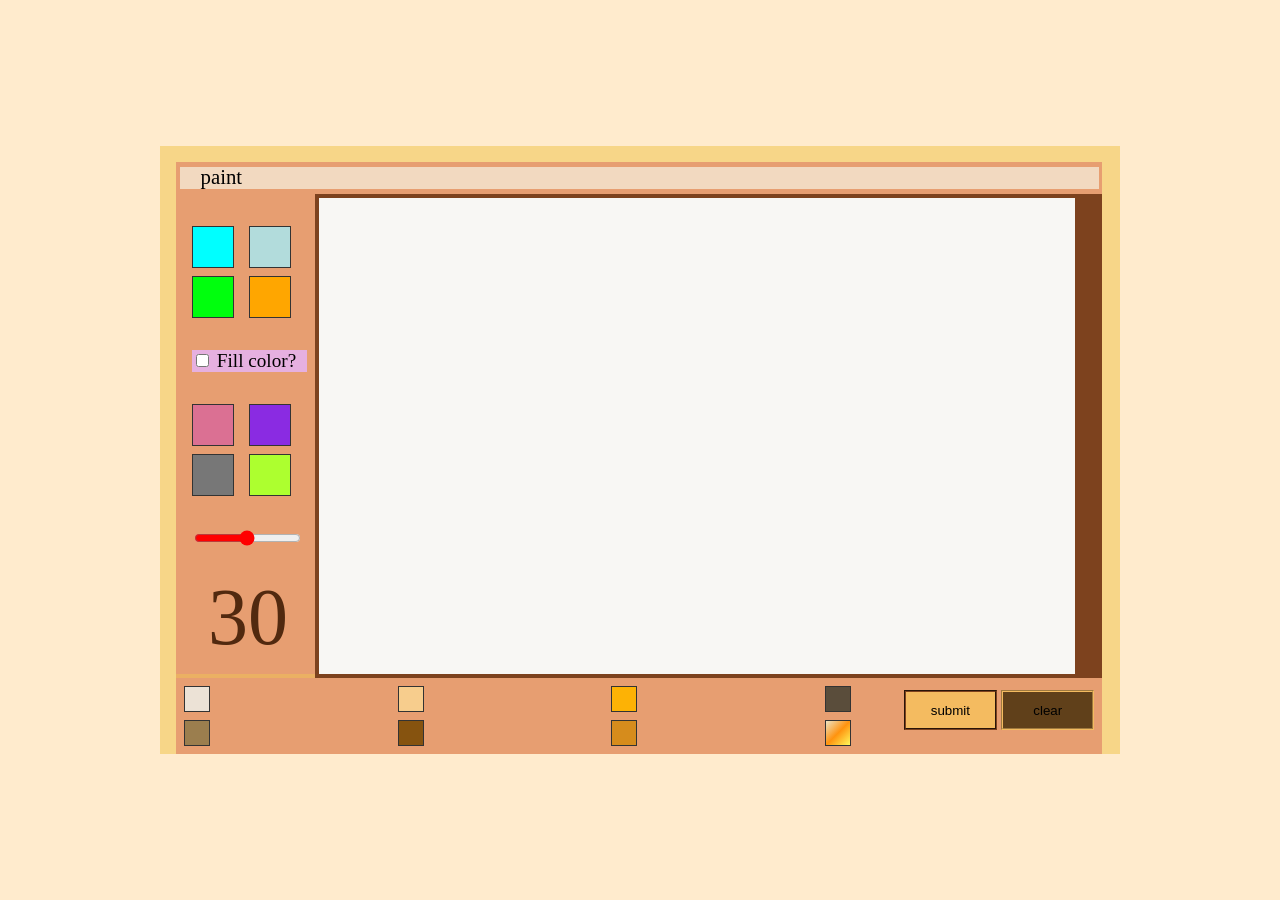
<file: index.html>
<!DOCTYPE html>
<html lang="en">
<head>
    <meta charset="UTF-8">
    <meta name="viewport" content="width=device-width, initial-scale=1.0">
    <title>Orangey paint</title>
    <link rel="stylesheet" href="style.css">
</head>
<body>
    <div class="wrap">
        <div class="container">
            <header>
                <div class="window-title">
                    <p style="display: flex; position: relative; top:-1.1em; font-size: 1.3em; left: 1em">paint</p>
                </div>
            </header>
            <section class="tools">
                <ul class="tool-option">
                    <li id="rectangle" class="tool"></li>
                    <li id="triangle" class="tool"></li>
                    <li id="cirle" class="tool"></li>
                   <li id="polygon" class="tool">
                    <input type="checkbox" id="hide">
                    <input type="number" id="sides" min="3" value="5" max="12">
                    <label for="sides" style="display: none;">sides?</label>
                   </li>
                </ul>
                <ul class="fill-box">
                     <li id="fill">
                        <input type="checkbox" id="fill-check">
                        <label for="fill-check">Fill color?</label>
                    </li>
                </ul>
                <ul class="tool-box">
                    <li id="pen"  class="tool"></li>
                    <li id="crayon"  class="tool"></li>
                    <li id="text"  class="tool"></li>
                    <li id="eraser"  class="tool"></li>
                </ul>
                <ul class="size">
                    <input type="range" id="size-range">
                </ul>
                <div class="time" id="timer">30</div>
            </section>
            <section class="screen">
                <canvas id="canvas"></canvas>
            </section>
            <section class="colors">
                <ul class="color-box">
                    <li class="color"></li>
                   <li class="color"></li>
                   <li class="color"></li>
                   <li class="color"></li>
                   <li class="color"></li>
                   <li class="color"></li>
                    <li class="color"></li>
                   <li class="color">
                    <input type="color" id="color-select" value="#c36609"
                   </li>
                </ul>
                <div class="submit-box">
                    <button id="submit">submit</button>
                    <button id="clear">clear</button>
                </div>
            </section>
        </div>
    </div>
    <script src="script.js"></script>
</body>
</html>
</file>
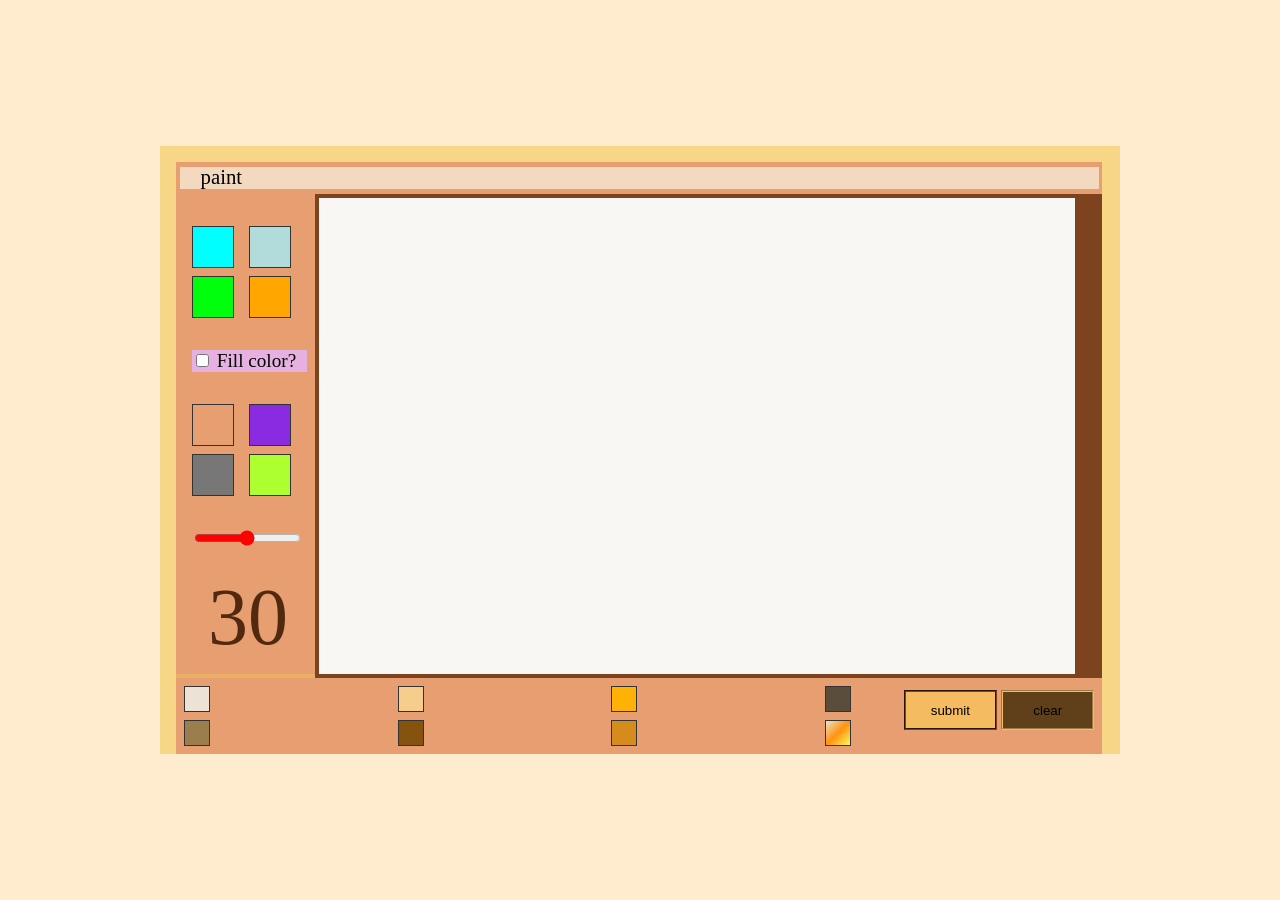
<file: paint.html>
<!DOCTYPE html>
<html lang="en">
<head>
    <meta charset="UTF-8">
    <meta name="viewport" content="width=device-width, initial-scale=1.0">
    <title>Orangey paint</title>
    <link rel="stylesheet" href="style.css">
</head>
<body>
    <div class="wrap">
        <div class="container">
            <header>
                <div class="window-title">
                    <p style="display: flex; position: relative; top:-1.1em; font-size: 1.3em; left: 1em">paint</p>
                </div>
            </header>
            <section class="tools">
                <ul class="tool-option">
                    <li id="rectangle" class="tool"></li>
                    <li id="triangle" class="tool"></li>
                    <li id="cirle" class="tool"></li>
                   <li id="polygon" class="tool">
                    <input type="checkbox" id="hide">
                    <input type="number" id="sides" min="3" value="5" max="12">
                    <label for="sides" style="display: none;">sides?</label>
                   </li>
                </ul>
                <ul class="fill-box">
                     <li id="fill">
                        <input type="checkbox" id="fill-check">
                        <label for="fill-check">Fill color?</label>
                    </li>
                </ul>
                <ul class="tool-box">
                    <li id="brush"  class="tool"></li>
                    <li id="crayon"  class="tool"></li>
                    <li id="text"  class="tool"></li>
                    <li id="eraser"  class="tool"></li>
                </ul>
                <ul class="size">
                    <input type="range" id="size-range">
                </ul>
                <div class="time" id="timer">30</div>
            </section>
            <section class="screen">
                <canvas id="canvas"></canvas>
            </section>
            <section class="colors">
                <ul class="color-box">
                    <li class="color"></li>
                   <li class="color"></li>
                   <li class="color"></li>
                   <li class="color"></li>
                   <li class="color"></li>
                   <li class="color"></li>
                    <li class="color"></li>
                   <li class="color">
                    <input type="color" id="color-select" value="#c36609"
                   </li>
                </ul>
                <div class="submit-box">
                    <button id="submit">submit</button>
                    <button id="clear">clear</button>
                </div>
            </section>
        </div>
    </div>
    <script src="script.js"></script>
</body>
</html>
</file>
<file: style.css>
body{
    background-color: blanchedalmond;
    margin: 0;
    padding: 0;
    box-sizing: border-box;
    display: grid;
    justify-content: center;
    align-items: center;
    min-height: 100vh;
    place-items: center;
}

.wrap{
    display: grid;
    height: 38em;
    width: 60em;
    background-color: rgb(247, 214, 136);
    overflow: hidden;
}

.container{
    display: grid;
    position: relative;
    top:1em ;
    left:1em;
    height: 36em;
    width: 96.5%;
    background-color: rgb(235, 176, 99);
    grid-template-columns: 15% 1fr;
    grid-template-rows:  auto 1fr;
}

header{
    background-color:#e79e71 ;
    grid-column: 1 /-1;
    grid-row: 1;
    height: 2rem;
    align-content: center;
    justify-content: center;
    display: flex;
}

.window-title{
    background-color: rgb(242, 217, 192);
    width: 99.2%;
    margin: auto;
    display: flex;
    height: 1.4em;
}

.tools{
    background-color: #e79e71;
    height: 29em;
  
  padding: 0.5em;
}

.tool-option, .tool-box{
    column-count: 2;
    display: grid;
    grid-template-columns: repeat(2,1fr);
    gap: 0.5em;
    list-style: none;
    padding: 0.5em;
    
}

.tool{
    width: 2.5em;
    height: 2.5em;
    border: 0.1em solid #333;
    cursor: pointer;
}
#rectangle{
    background-color: aqua;
  
}

#triangle{
    background-color: rgb(178, 220, 220);
}

#cirle{
    background-color: rgb(0, 255, 13);
    
}

#polygon{
    background-color: rgb(255, 166, 0);
    
}

#hide{
    opacity: 0;;
    height: 2.5em;
    width: 2.5em;
    cursor: pointer;
}
#sides{
    display: none;
}

#hide:checked ~ #sides{
    display: inline-block;
}

.fill-box{
    list-style: none;
    display: grid;
    justify-content: left;padding: 0.5em;
}

#fill{
    float: left;
    font-size: 1.2em;
    position: relative;
    left: 0em;
    width: 110%;
    height: 100%;
    background-color: rgb(230, 176, 224);
}

#pen{
    background-color: palevioletred;
}

#crayon{
    background-color: blueviolet;
}

#text{
    background-color: #777;
}

#eraser{
    background-color: greenyellow;
}

.size{
    list-style: none;
    display: grid;
    padding: 0.5em;
}

#size-range{
    position: relative;
    accent-color: red;
    width: 8em;
}

.time{
    width: 100%;
    height: 6em;
    font-size: 5em;
    padding-left: 0.3em;
    color: #51290f;
}
.screen{
    grid-column: 2;
    background-color: rgb(248, 247, 244);
    border: solid 0.3em #7d421e;
    border-right: solid 1.7em #7d421e;
}

.screen canvas{
    width: 100%;
    height: 100%;
}

.colors{
    padding: 0;
    height: 100%;
    background-color:#e79e71;
    grid-row: 3;
    grid-column: 1/3;
}

.color-box{
    margin: 0%;
    margin-right: 4em ;
    column-count: 4;
    display: grid;
    grid-template-columns: repeat(4,1fr);
    gap: 0.5em;
    list-style: none;
    padding: 0.5em;
}

.color{
    width: 1.5em;
    height: 1.5em;
    border: 0.1em solid #333;
    cursor: pointer;
}

.color:nth-child(1){
    background-color: rgb(236, 226, 214);
}

.color:nth-child(2){
    background-color: rgb(247, 205, 141);
}

.color:nth-child(3){
    background-color: rgb(253, 178, 5);
}

.color:nth-child(4){
    background-color: rgb(90, 77, 59);
}

.color:nth-child(5){
    background-color: rgb(155, 126, 78);
}

.color:nth-child(6){
    background-color: rgb(134, 83, 15);
}

.color:nth-child(7){
    background-color: rgb(214, 140, 28) ;
}

.color:nth-child(8){
    background: linear-gradient(135deg, #ece3c5 , #FF930F,  #FFF95B);
}

#color-select{
    opacity: 0;
    height: inherit;
    width: inherit;
    border: 0em;
}
.submit-box{
    padding: 0;
    padding-right: 0.5em;
    margin: 0%;
    float: right;
    position: relative;
    top:-4em
}

#submit{
    margin: 0;
    padding: 0;
    width: 7em;
    height: 3em;
    background-color: #f4bb60;
    border: #7d421e groove 0.2em;
}

#clear{
    background-color: rgb(96, 64, 26);
    border: #f4bb60 groove 0.2em;
    margin: 0;
    padding: 0;
    width: 7em;
    height: 3em; 
}
</file>
